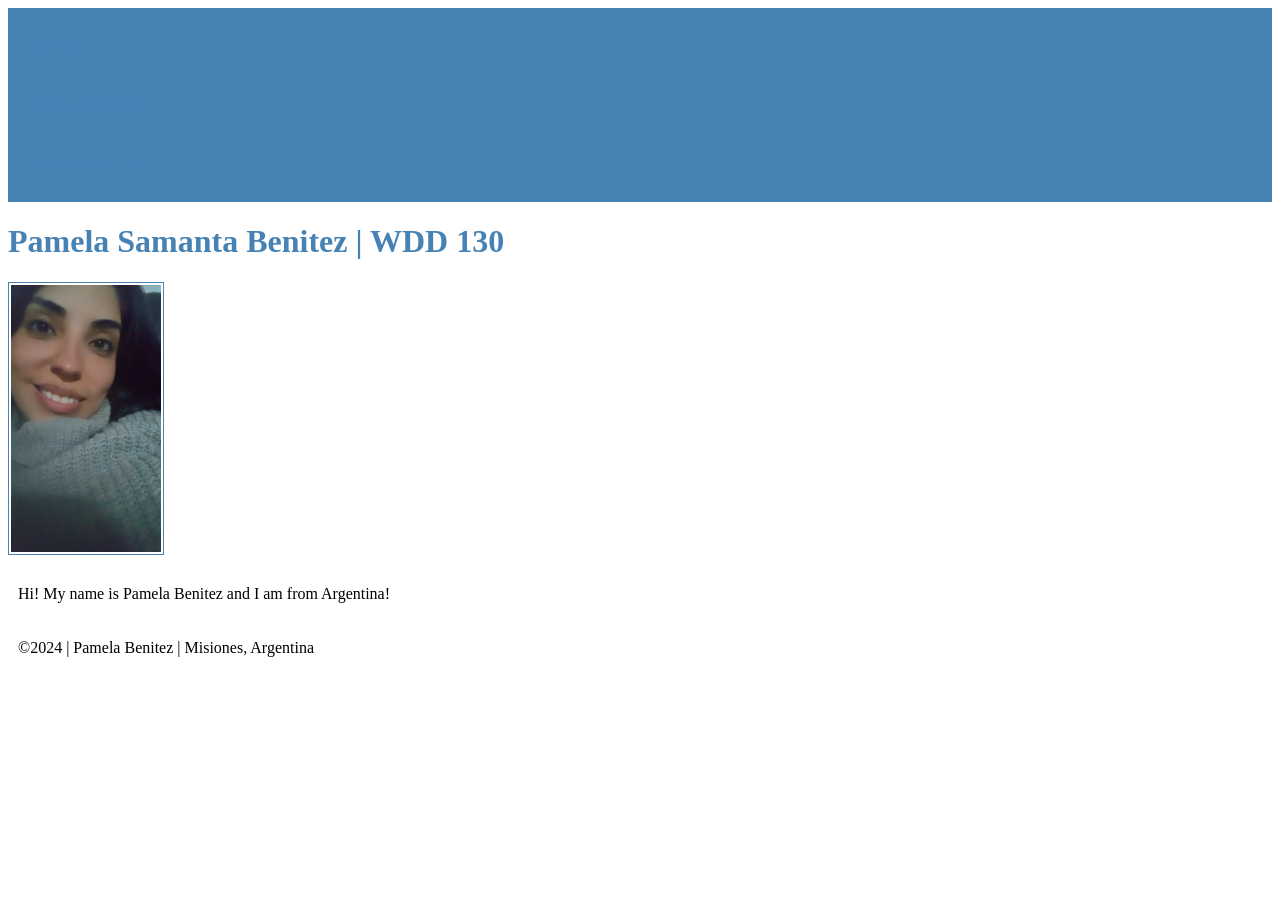
<file: index.html>
<!DOCTYPE html>
<html lang="en-US">
    <head>
        <link rel="stylesheet" href="styles/styles.css">
        <meta charset="utf-8">
        <meta name="viewport" content="widht=device-widht,initial-scale=1.0">
        <title>Pamela Benitez | WDD 130</title>
    </head>
    <body>
        <header>
            <nav>
                <a href="#">Home</a>
                <a href="wwr/">Rafting Website</a>
                <a href="wwr/site-plan-raftting.html">Rafting Site Plan</a>
            </nav>
        </header>
        <main> 
            <h1> Pamela Samanta Benitez | WDD 130</h1>
            <img src="images/profile.webp" alt="Hello, my name is Pamela Benitez" width="200">
            <p>Hi! My name is Pamela Benitez and I am from Argentina!</p>    
        </main>
        <footer>
            <p>&copy;2024 | Pamela Benitez | Misiones, Argentina</p>
        </footer>
    </body>
</html>
</file>
<file: styles/styles.css>
nav {
    background-color: steelblue;
    padding: 10px;
}
nav a {
    color: steelblue;
    display: block;
    padding: 20px;
}
h1 {
    color: steelblue;
}
img {
    width: 150px;
    height: auto;
    border: 1px solid steelblue;
    padding: 2px;
    box-shadow: 0 0 30 px gray;
}
p {
    padding: 10px;
}
</file>
